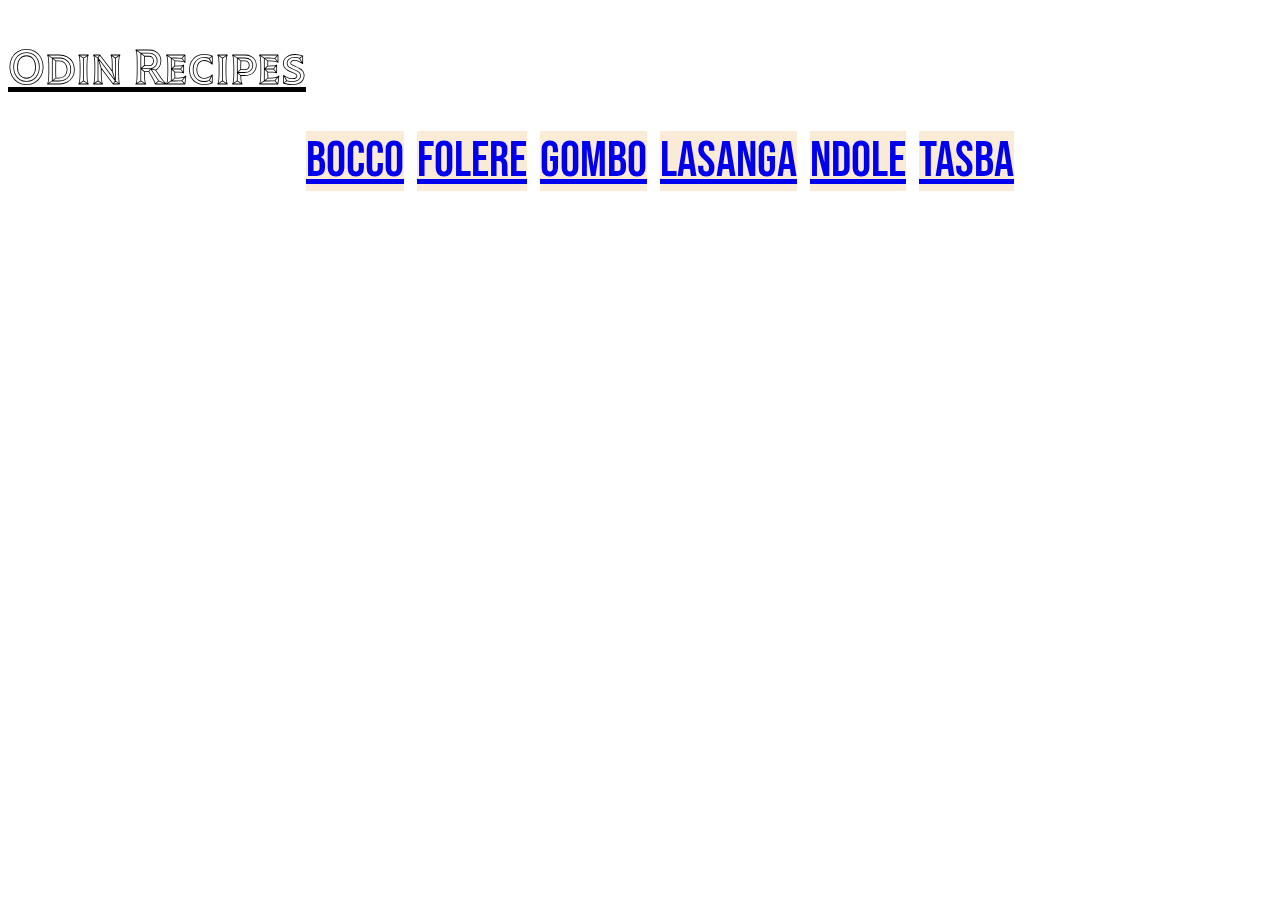
<file: index.html>
<!DOCTYPE html>
<html lang="en">
  <head>
    <meta charset="UTF-8" />
    <meta http-equiv="X-UA-Compatible" content="IE=edge" />
    <meta name="viewport" content="width=device-width, initial-scale=1.0" />
    <link rel="stylesheet" href="style.css">
    <title>Document</title>
  </head>
  <body>
    <h1>Odin Recipes</h1>
    <ol>
      <li><a href="recipes/bocco.html">bocco</a></li>
      <li><a href="recipes/folere.html">folere</a></li>
      <li><a href="recipes/gombo.html">gombo</a></li>
      <li><a href="recipes/lasanga.html">lasanga</a></li>
      <li><a href="recipes/ndole.html">ndole</a></li>
      <li><a href="recipes/tasba.html">tasba</a></li>
    </ol>
  </body>
</html>
</file>
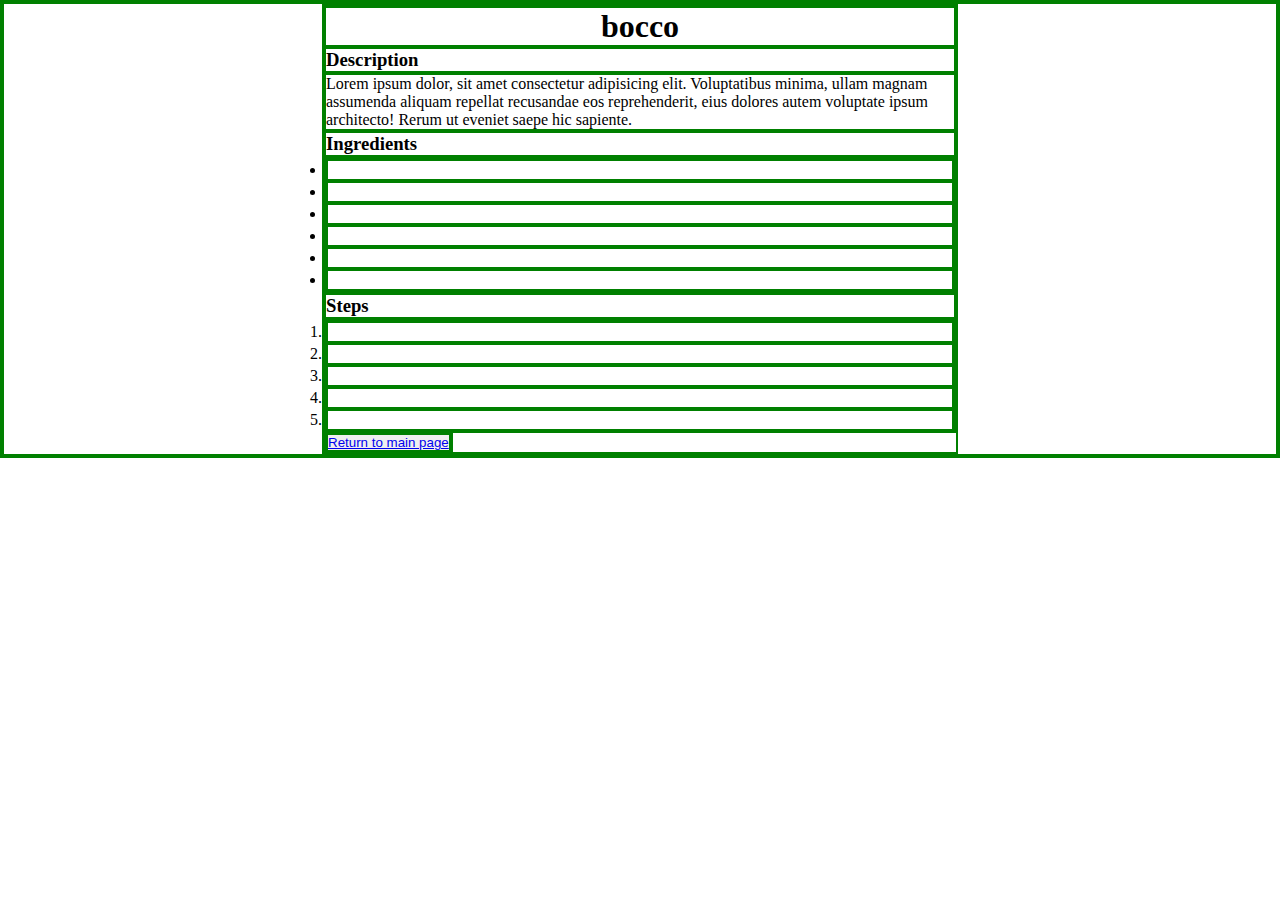
<file: recipes/bocco.html>
<!DOCTYPE html>
<html lang="en">
<head>
  <meta charset="UTF-8">
  <meta name="viewport" content="width=device-width, initial-scale=1.0">
  <link rel="stylesheet" href="/styles2.css">
  <title>Document</title>
</head>
<body>
  <div class="container">
    <h1>bocco</h1>

    <h3>Description</h3>
    <p>
      Lorem ipsum dolor, sit amet consectetur adipisicing elit. Voluptatibus minima,
      ullam magnam assumenda aliquam repellat recusandae eos reprehenderit, eius
      dolores autem voluptate ipsum architecto! Rerum ut eveniet saepe hic sapiente.
    </p>
    <h3>Ingredients</h3>
    <ul>
      <li></li>
      <li></li>
      <li></li>
      <li></li>
      <li></li>
      <li></li>
    </ul>
    <h3>Steps</h3>
    <ol>
      <li></li>
      <li></li>
      <li></li>
      <li></li>
      <li></li>
    </ol>
    <button><a href="/index.html">Return to main page</a></button>
  </div>
  
</body>
</html>
</file>
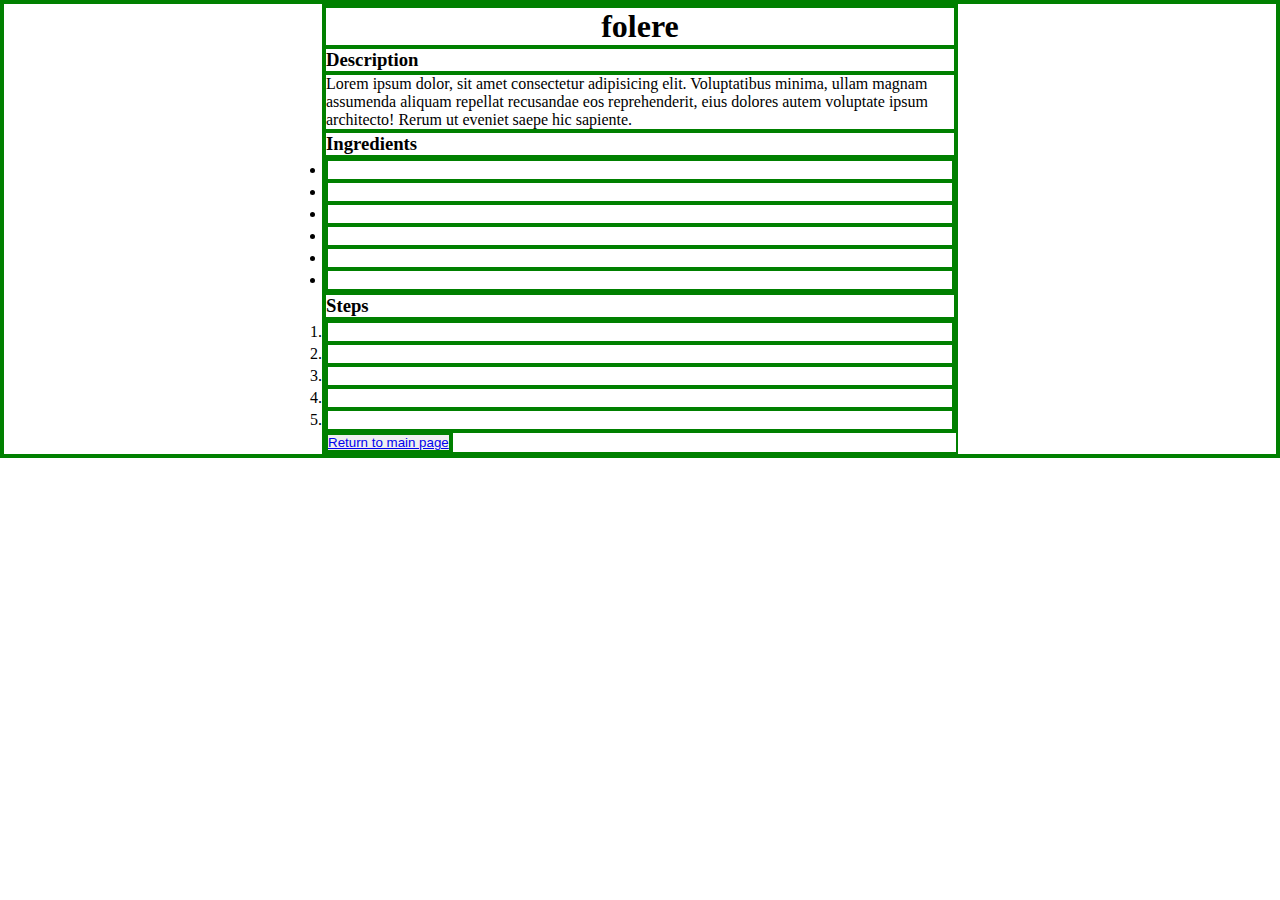
<file: recipes/folere.html>
<!DOCTYPE html>
<html lang="en">
<head>
  <meta charset="UTF-8">
  <meta name="viewport" content="width=device-width, initial-scale=1.0">
  <link rel="stylesheet" href="/styles2.css">
  <title>Document</title>
</head>
<body>
  <div class="container">
    <h1>folere</h1>
    <h3>Description</h3>
    <p>Lorem ipsum dolor, sit amet consectetur adipisicing elit. Voluptatibus minima, ullam magnam assumenda aliquam repellat recusandae eos reprehenderit, eius dolores autem voluptate ipsum architecto! Rerum ut eveniet saepe hic sapiente.</p>
    <h3>Ingredients</h3>
    <ul>
      <li></li>
      <li></li>
      <li></li>
      <li></li>
      <li></li>
      <li></li>
    </ul>
    <h3>Steps</h3>
    <ol>
      <li></li>
      <li></li>
      <li></li>
      <li></li>
      <li></li>
    </ol>
    <button><a href="/index.html">Return to main page</a></button>
  </div>
  
</body>

</html>
</file>
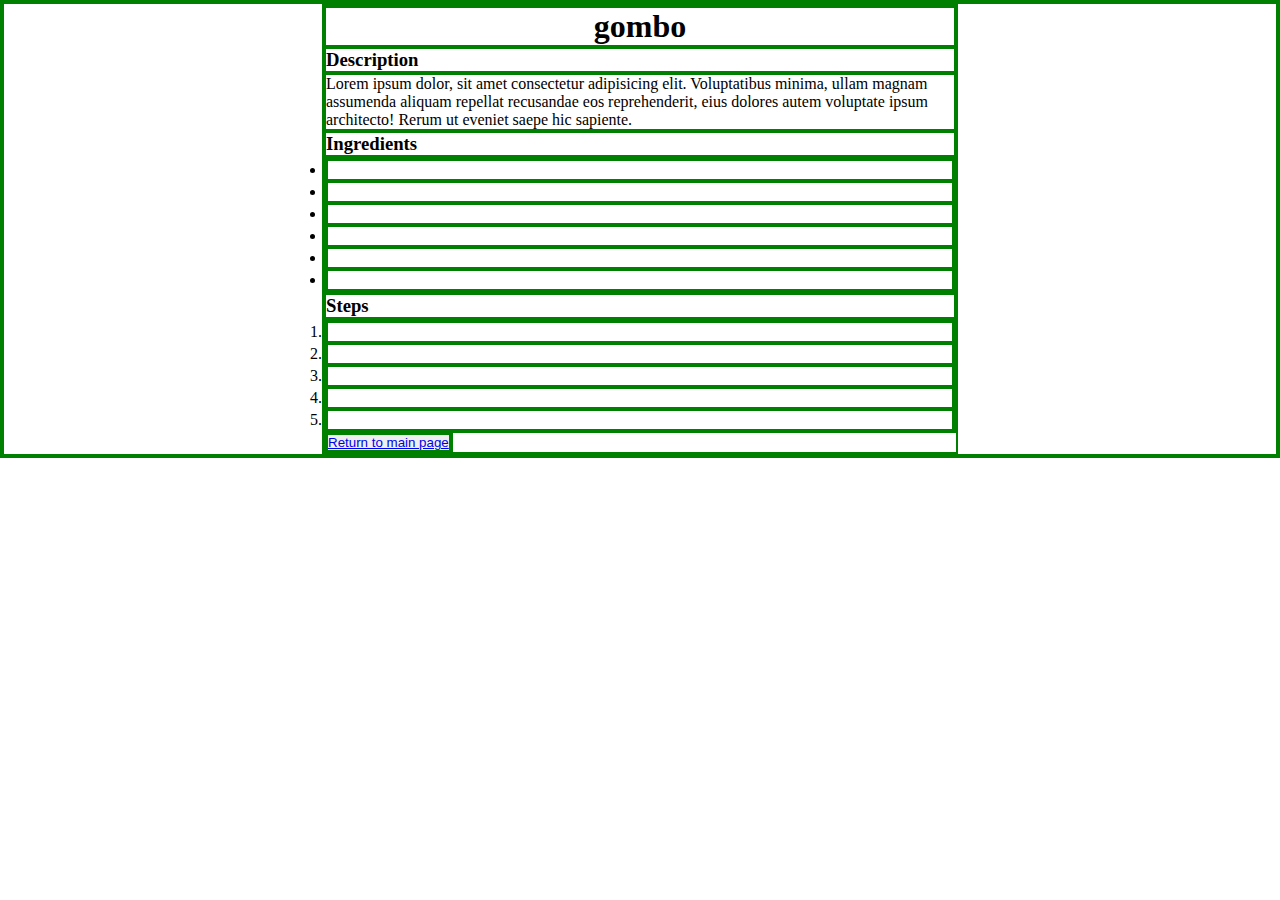
<file: recipes/gombo.html>
<!DOCTYPE html>
<html lang="en">
<head>
  <meta charset="UTF-8">
  <meta name="viewport" content="width=device-width, initial-scale=1.0">
  <link rel="stylesheet" href="/styles2.css">
  <title>Document</title>
</head>
<body>
  <div class="container">
    <h1>gombo</h1>
    <h3>Description</h3>
    <p>
      Lorem ipsum dolor, sit amet consectetur adipisicing elit. Voluptatibus minima,
      ullam magnam assumenda aliquam repellat recusandae eos reprehenderit, eius
      dolores autem voluptate ipsum architecto! Rerum ut eveniet saepe hic sapiente.
    </p>
    <h3>Ingredients</h3>
    <ul>
      <li></li>
      <li></li>
      <li></li>
      <li></li>
      <li></li>
      <li></li>
    </ul>
    <h3>Steps</h3>
    <ol>
      <li></li>
      <li></li>
      <li></li>
      <li></li>
      <li></li>
    </ol>
    <button><a href="/index.html">Return to main page</a></button>
  </div>
 
</body>
</html>
</file>
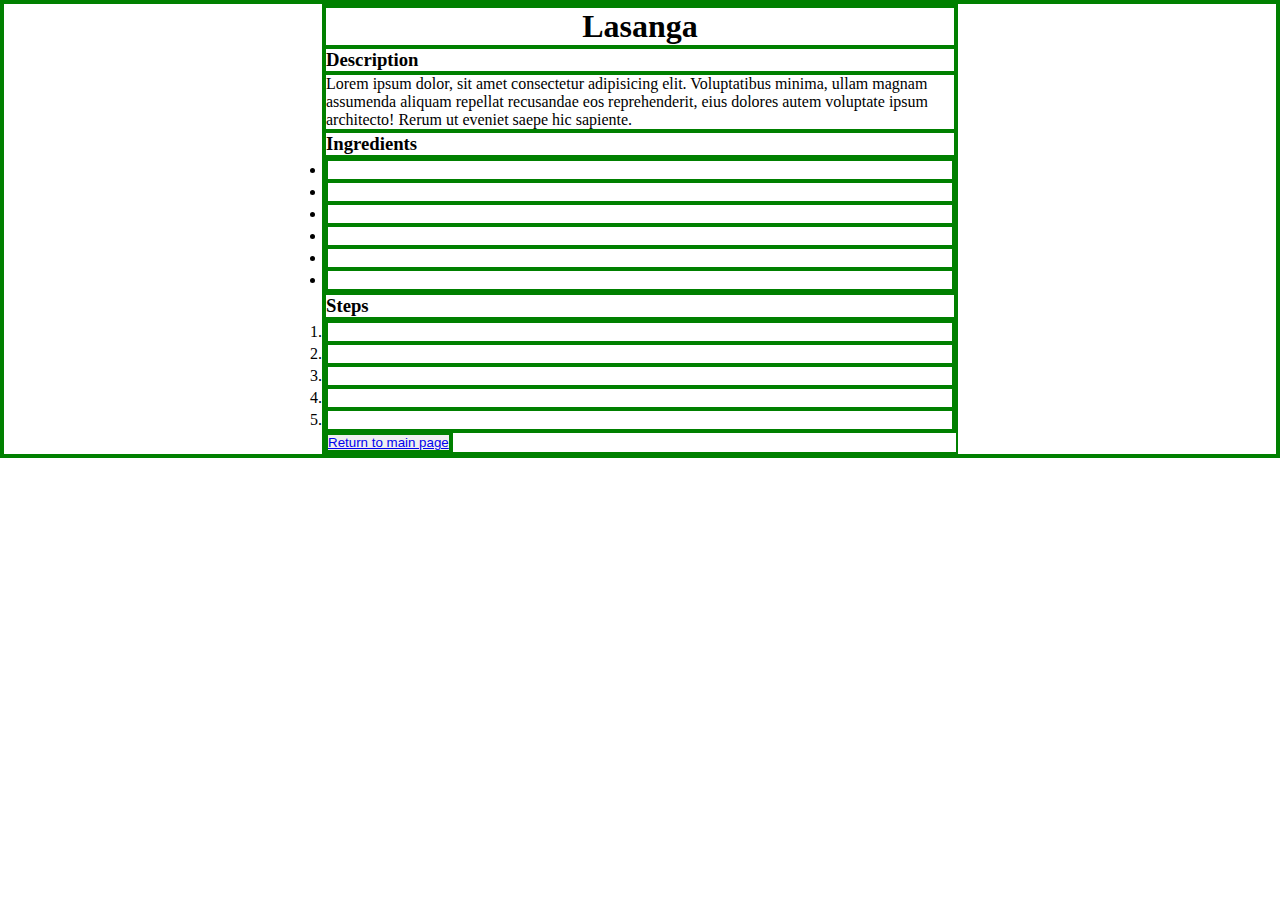
<file: recipes/lasanga.html>
<!DOCTYPE html>
<html lang="en">
<head>
  <meta charset="UTF-8">
  <meta name="viewport" content="width=device-width, initial-scale=1.0">
  <link rel="stylesheet" href="/styles2.css">
  <title>Document</title>
</head>
<body>
  <div class="container">
    <h1>Lasanga</h1>
    <h3>Description</h3>
    <p>
      Lorem ipsum dolor, sit amet consectetur adipisicing elit. Voluptatibus minima,
      ullam magnam assumenda aliquam repellat recusandae eos reprehenderit, eius
      dolores autem voluptate ipsum architecto! Rerum ut eveniet saepe hic sapiente.
    </p>
    <h3>Ingredients</h3>
    <ul>
      <li></li>
      <li></li>
      <li></li>
      <li></li>
      <li></li>
      <li></li>
    </ul>
    <h3>Steps</h3>
    <ol>
      <li></li>
      <li></li>
      <li></li>
      <li></li>
      <li></li>
    </ol>
    <button><a href="/index.html">Return to main page</a></button>
  </div>

</body>
</html>
</file>
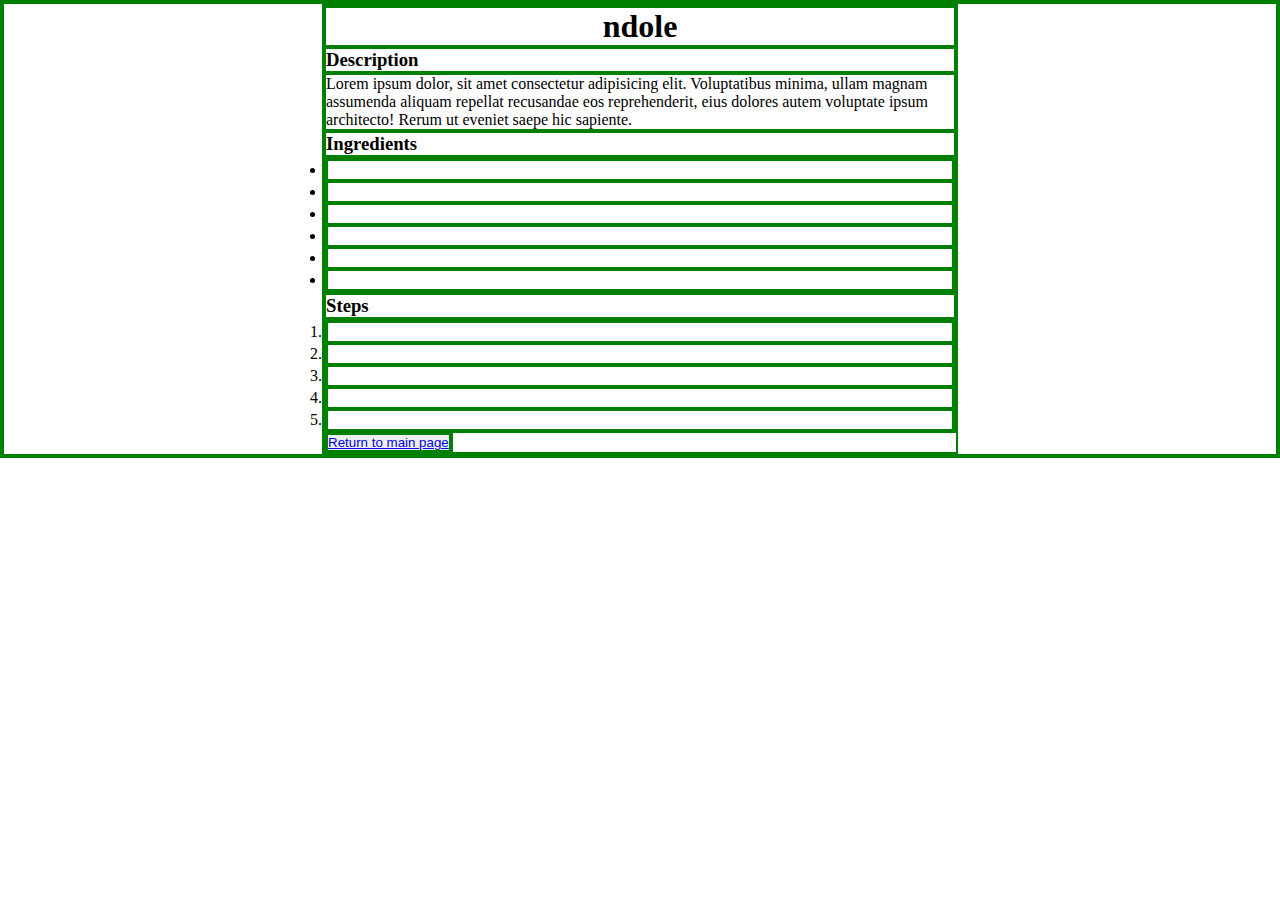
<file: recipes/ndole.html>
<!DOCTYPE html>
<html lang="en">
<head>
  <meta charset="UTF-8">
  <meta name="viewport" content="width=device-width, initial-scale=1.0">
  <link rel="stylesheet" href="/styles2.css">
  <title>Document</title>
</head>
<body>
  <div class="container">
    <h1>ndole</h1>
    <h3>Description</h3>
    <p>
      Lorem ipsum dolor, sit amet consectetur adipisicing elit. Voluptatibus minima,
      ullam magnam assumenda aliquam repellat recusandae eos reprehenderit, eius
      dolores autem voluptate ipsum architecto! Rerum ut eveniet saepe hic sapiente.
    </p>
    <h3>Ingredients</h3>
    <ul>
      <li></li>
      <li></li>
      <li></li>
      <li></li>
      <li></li>
      <li></li>
    </ul>
    <h3>Steps</h3>
    <ol>
      <li></li>
      <li></li>
      <li></li>
      <li></li>
      <li></li>
    </ol>
    <button><a href="/index.html">Return to main page</a></button>
  </div>
  
</body>
</html>
</file>
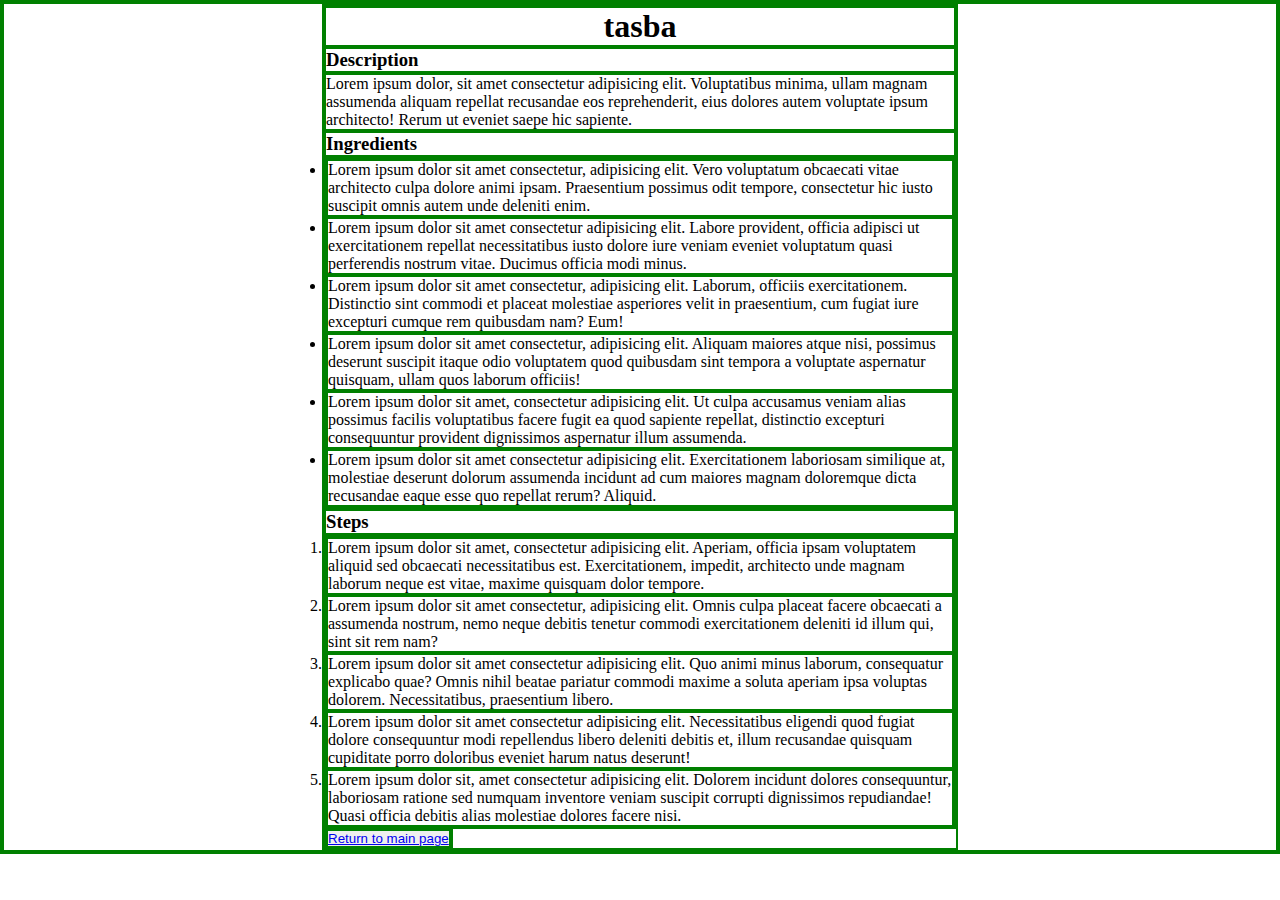
<file: recipes/tasba.html>
<!DOCTYPE html>
<html lang="en">
<head>
  <meta charset="UTF-8">
  <meta name="viewport" content="width=device-width, initial-scale=1.0">
  <link rel="stylesheet" href="/styles2.css">
  <title>Document</title>
</head>
<body>
  <div class="container"> 
    <h1>tasba</h1>
    <h3>Description</h3>
    <p>
      Lorem ipsum dolor, sit amet consectetur adipisicing elit. Voluptatibus minima,
      ullam magnam assumenda aliquam repellat recusandae eos reprehenderit, eius
      dolores autem voluptate ipsum architecto! Rerum ut eveniet saepe hic sapiente.
    </p>
    <h3>Ingredients</h3>
    <ul>
      <li>
        Lorem ipsum dolor sit amet consectetur, adipisicing elit. Vero voluptatum
        obcaecati vitae architecto culpa dolore animi ipsam. Praesentium possimus
        odit tempore, consectetur hic iusto suscipit omnis autem unde deleniti enim.
      </li>
      <li>
        Lorem ipsum dolor sit amet consectetur adipisicing elit. Labore provident,
        officia adipisci ut exercitationem repellat necessitatibus iusto dolore iure
        veniam eveniet voluptatum quasi perferendis nostrum vitae. Ducimus officia
        modi minus.
      </li>
      <li>
        Lorem ipsum dolor sit amet consectetur, adipisicing elit. Laborum, officiis
        exercitationem. Distinctio sint commodi et placeat molestiae asperiores
        velit in praesentium, cum fugiat iure excepturi cumque rem quibusdam nam?
        Eum!
      </li>
      <li>
        Lorem ipsum dolor sit amet consectetur, adipisicing elit. Aliquam maiores
        atque nisi, possimus deserunt suscipit itaque odio voluptatem quod quibusdam
        sint tempora a voluptate aspernatur quisquam, ullam quos laborum officiis!
      </li>
      <li>
        Lorem ipsum dolor sit amet, consectetur adipisicing elit. Ut culpa accusamus
        veniam alias possimus facilis voluptatibus facere fugit ea quod sapiente
        repellat, distinctio excepturi consequuntur provident dignissimos aspernatur
        illum assumenda.
      </li>
      <li>
        Lorem ipsum dolor sit amet consectetur adipisicing elit. Exercitationem
        laboriosam similique at, molestiae deserunt dolorum assumenda incidunt ad
        cum maiores magnam doloremque dicta recusandae eaque esse quo repellat
        rerum? Aliquid.
      </li>
    </ul>
    <h3>Steps</h3>
    <ol>
      <li>
        Lorem ipsum dolor sit amet, consectetur adipisicing elit. Aperiam, officia
        ipsam voluptatem aliquid sed obcaecati necessitatibus est. Exercitationem,
        impedit, architecto unde magnam laborum neque est vitae, maxime quisquam
        dolor tempore.
      </li>
      <li>
        Lorem ipsum dolor sit amet consectetur, adipisicing elit. Omnis culpa
        placeat facere obcaecati a assumenda nostrum, nemo neque debitis tenetur
        commodi exercitationem deleniti id illum qui, sint sit rem nam?
      </li>
      <li>
        Lorem ipsum dolor sit amet consectetur adipisicing elit. Quo animi minus
        laborum, consequatur explicabo quae? Omnis nihil beatae pariatur commodi
        maxime a soluta aperiam ipsa voluptas dolorem. Necessitatibus, praesentium
        libero.
      </li>
      <li>
        Lorem ipsum dolor sit amet consectetur adipisicing elit. Necessitatibus
        eligendi quod fugiat dolore consequuntur modi repellendus libero deleniti
        debitis et, illum recusandae quisquam cupiditate porro doloribus eveniet
        harum natus deserunt!
      </li>
      <li>
        Lorem ipsum dolor sit, amet consectetur adipisicing elit. Dolorem incidunt
        dolores consequuntur, laboriosam ratione sed numquam inventore veniam
        suscipit corrupti dignissimos repudiandae! Quasi officia debitis alias
        molestiae dolores facere nisi.
      </li>
    </ol>
    <button><a href="/index.html">Return to main page</a></button>
  </div>
  
</body>
</html>
</file>
<file: style.css>
@import url('https://fonts.googleapis.com/css2?family=Tilt+Prism&display=swap');
@import url('https://fonts.googleapis.com/css2?family=Bebas+Neue&display=swap');
li{
    list-style: none;
    font-size: 50px;
    display: inline-block;
    margin-left: 5px;
    margin-right: 5px;
}
li a{
    text-decoration:dashed;
    background-color: antiquewhite;
    text-decoration: underline;
  
}
li a:hover{
    text-decoration: none;
}
ol{
    text-align: center;
    font-family: 'Bebas Neue', sans-serif;
}
h1{
    font-family: 'Tilt Prism', cursive;
    text-decoration: underline;
    font-size: 50px;
}
</file>
<file: styles2.css>
*{
    margin: 0;
    padding: 0;
    box-sizing: border-box;
    border: 2px solid green;
}
.container{
width: 50%;
margin: auto;

}
ol ul{
    padding-left: 20px;
    
}
.container h1{
    box-shadow: cadetblue;
    text-align: center;
}
</file>
